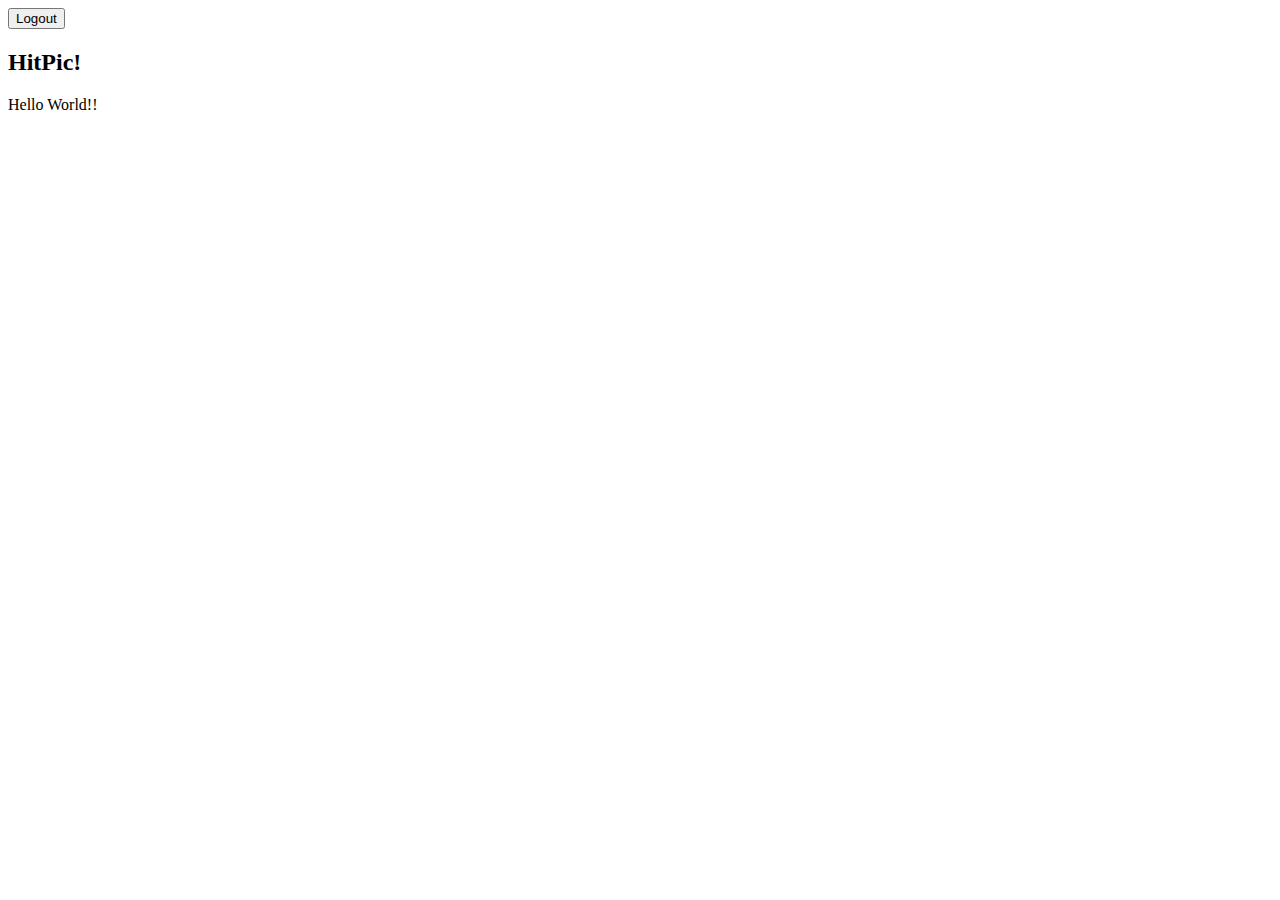
<file: src/main/resources/templates/index.html>
<!DOCTYPE html>
<html xmlns="http://www.w3.org/1999/xhtml" xmlns:th="http://www.thymeleaf.org">
<head lang="en">
    <meta charset="UTF-8"/>
    <title>Tasks</title>
    <link rel="stylesheet" th:href="@{/css/styles.css}"/>
</head>
<body>
<nav>
    <form method="POST" th:action="@{/logout}">
        <input type="submit" value="Logout"/>
    </form>
</nav>
<h2>HitPic!</h2>
<p>Hello World!!</p>


</body>
</html>
</file>
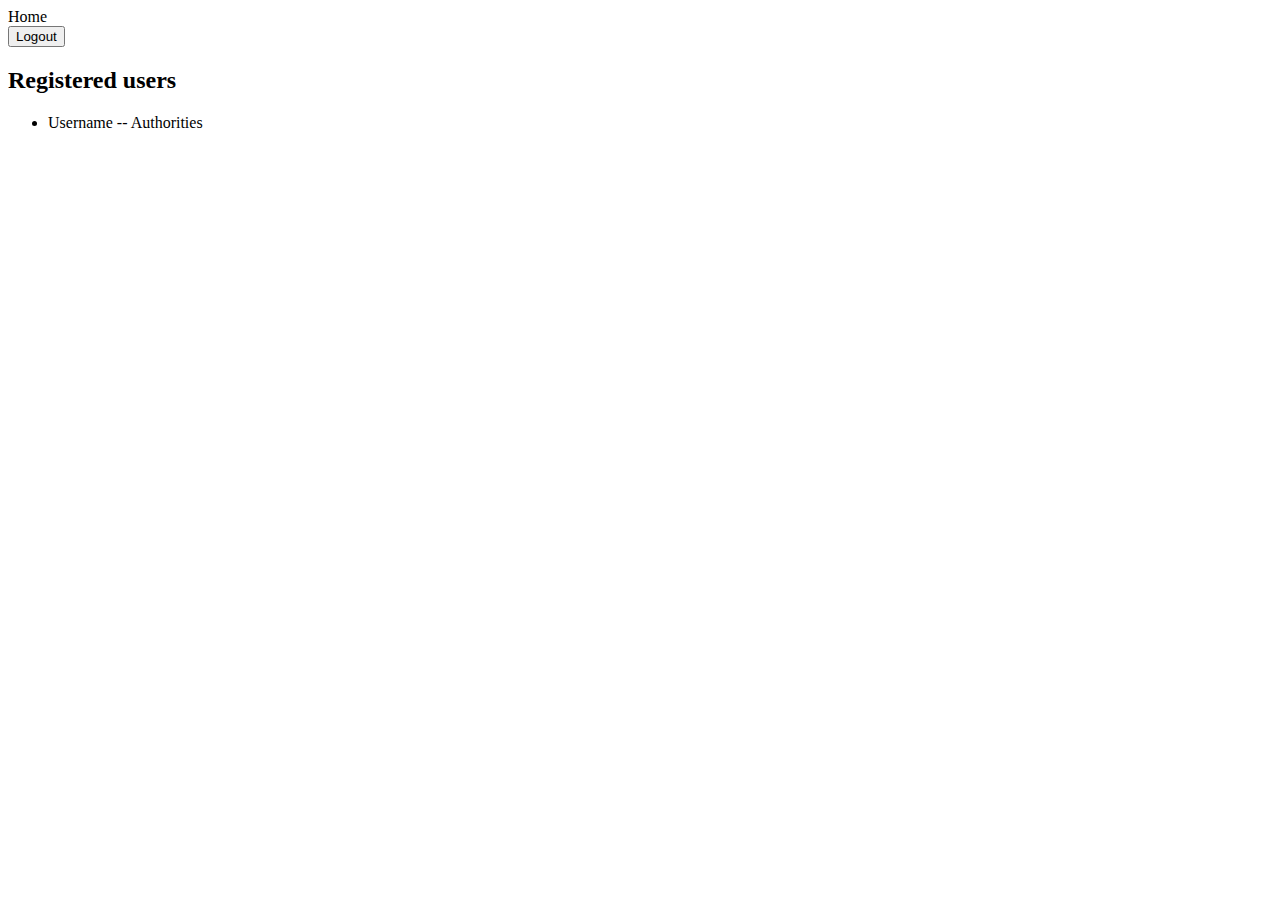
<file: src/main/resources/templates/userlist.html>
<!DOCTYPE html>
<html xmlns="http://www.w3.org/1999/xhtml" xmlns:th="http://www.thymeleaf.org">
<head lang="en">
    <meta charset="UTF-8"/>
    <title>Tasks</title>
    <link rel="stylesheet" th:href="@{/css/styles.css}"/>
</head>
<body>
<nav>
    <a th:href="@{/index}">Home</a>
    <form method="POST" th:action="@{/logout}" class="logout">
        <input type="submit" value="Logout"/>
    </form>


</nav>
<h2>Registered users</h2>
<ul>
   <li th:each="account : ${accounts}"><span th:text="${account.username}">Username</span> --
   <span th:text="${account.authorityString}">Authorities</span></li>
</ul>


</body>
</html>
</file>
